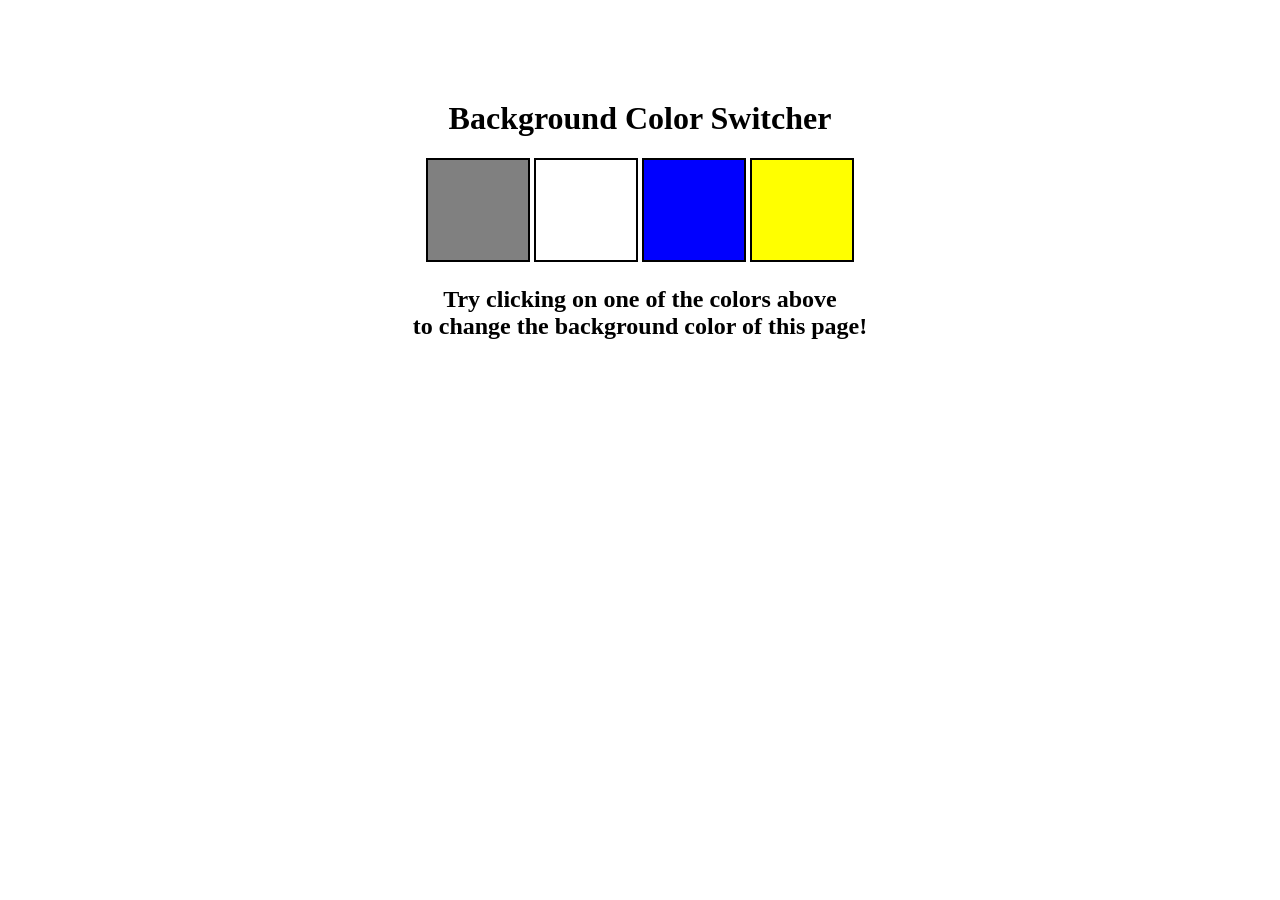
<file: Background-Color-Change/index.html>
<!DOCTYPE html>
<html lang="en">
  <head>
    <meta charset="UTF-8" />
    <meta name="viewport" content="width=device-width, initial-scale=1.0" />
    <meta http-equiv="X-UA-Compatible" content="ie=edge" />
    <link rel="stylesheet" href="style.css" />
    <title>JavaScript Background Color Switcher</title>
  </head>
  <body>
    <div class="canvas">
      <h1>Background Color Switcher</h1>
      <span class="button" id="grey"></span>
      <span class="button" id="white"></span>
      <span class="button" id="blue"></span>
      <span class="button" id="yellow"></span>
      <h2>
        Try clicking on one of the colors above
        <span>to change the background color of this page!</span>
      </h2>
    </div>
    <script src="script.js"></script>
  </body>
</html>
</file>
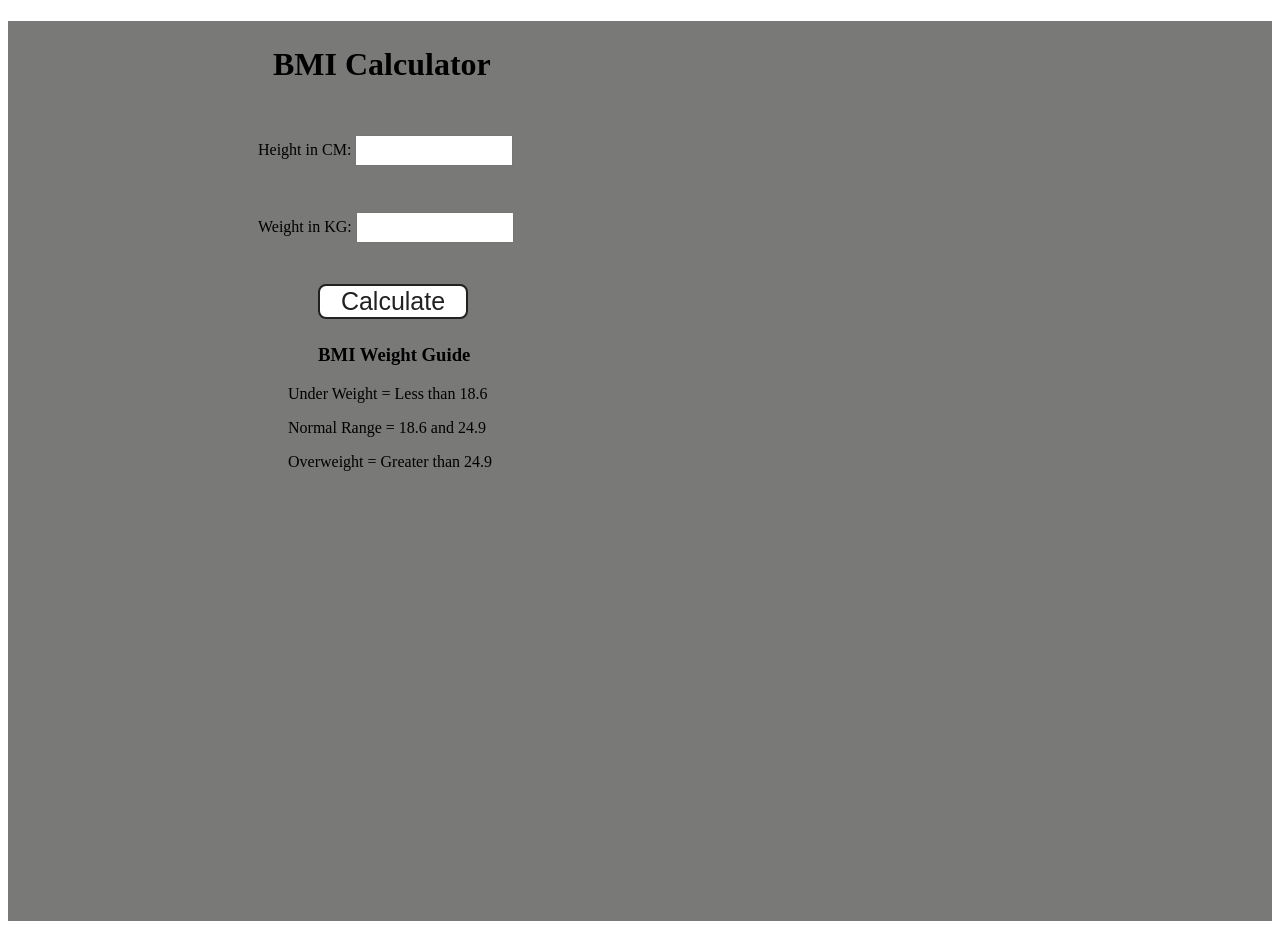
<file: BMI Calculator/index.html>
<!DOCTYPE html>
<html lang="en">
  <head>
    <meta charset="UTF-8" />
    <meta name="viewport" content="width=device-width, initial-scale=1.0" />
    <meta http-equiv="X-UA-Compatible" content="ie=edge" />
    <link rel="stylesheet" href="style.css" />
    <title>BMI Calculator</title>
  </head>
  <body>
    
    <div class="container">
      <h1>BMI Calculator</h1>
      <form>
        <p><label>Height in CM: </label><input type="text" id="height" /></p>
        <p><label>Weight in KG: </label><input type="text" id="weight" /></p>
        <button>Calculate</button>
        <div id="results"></div>
        <div id="weight-guide">
          <h3>BMI Weight Guide</h3>
          <p>Under Weight = Less than 18.6</p>
          <p>Normal Range = 18.6 and 24.9</p>
          <p>Overweight = Greater than 24.9</p>
        </div>
      </form>
    </div>
  </body>
  <script src="script.js"></script>
</html>
</file>
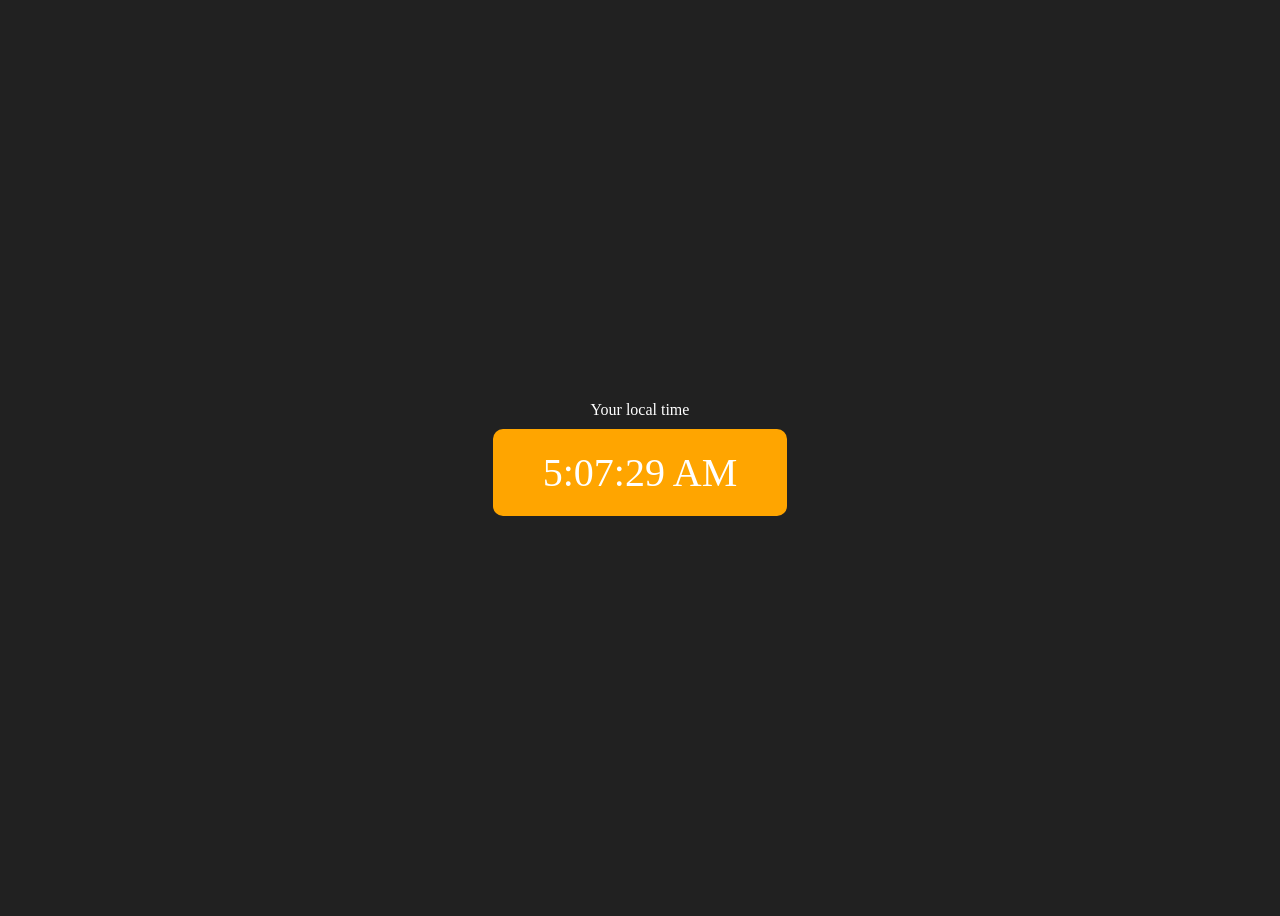
<file: Digital-Clock/index.html>
<!DOCTYPE html>
<html lang="en">
  <head>
    <meta charset="UTF-8" />
    <meta name="viewport" content="width=device-width, initial-scale=1.0" />
    <meta http-equiv="X-UA-Compatible" content="ie=edge" />
    <title>Your Local Time</title>
    <style>
      body {
        background-color: #212121;
        color: #fff;
      }
      .center {
        display: flex;
        height: 100vh;
        justify-content: center;
        align-items: center;
        flex-direction: column;
      }
      #clock {
        font-size: 40px;
        background-color: orange;
        padding: 20px 50px;
        margin-top: 10px;
        border-radius: 10px;
      }
    </style>
  </head>
  <body>
    <div class="center">
      <div id="banner"><span>Your local time</span></div>
      <div id="clock"></div>
    </div>
    <script src="script.js"></script>
  </body>
</html>
</file>
<file: Background-Color-Change/style.css>
html {
  margin: 0;
}

span {
  display: block;
}
.canvas {
  margin: 100px auto 100px;
  width: 80%;
  text-align: center;
}

.button {
  width: 100px;
  height: 100px;
  border: solid black 2px;
  display: inline-block;
}

#grey {
  background: grey;
}

#white {
  background: white;
}
#blue {
  background: blue;
}
#yellow {
  background: yellow;
}
</file>
<file: BMI Calculator/style.css>
.container {
    height: 100vh;
    background-color: #797978;
    padding-left: 250px;
    align-items: center;
  }
  #height,
  #weight {
    width: 150px;
    height: 25px;
    margin-top: 30px;
  }
  
  #weight-guide {
    margin-left: 30px;
    margin-top: 25px;
  }
  
  #results {
    font-size: 20px;
    margin-left: -10px;
    margin-top: 20px;
    color: rgb(241, 241, 241);
  }
  
  button {
    width: 150px;
    height: 35px;
    margin-left: 60px;
    margin-top: 25px;
    background-color: #fff;
    padding: 1px;
    border-radius: 8px;
    color: #212121;
    text-decoration: none;
    border: 2px solid #212121;
    font-size: 25px;
  }
  
  h1 {
    padding-left: 15px;
    padding-top: 25px;
  }
  h3 {
    padding-left: 30px;
  }
</file>
